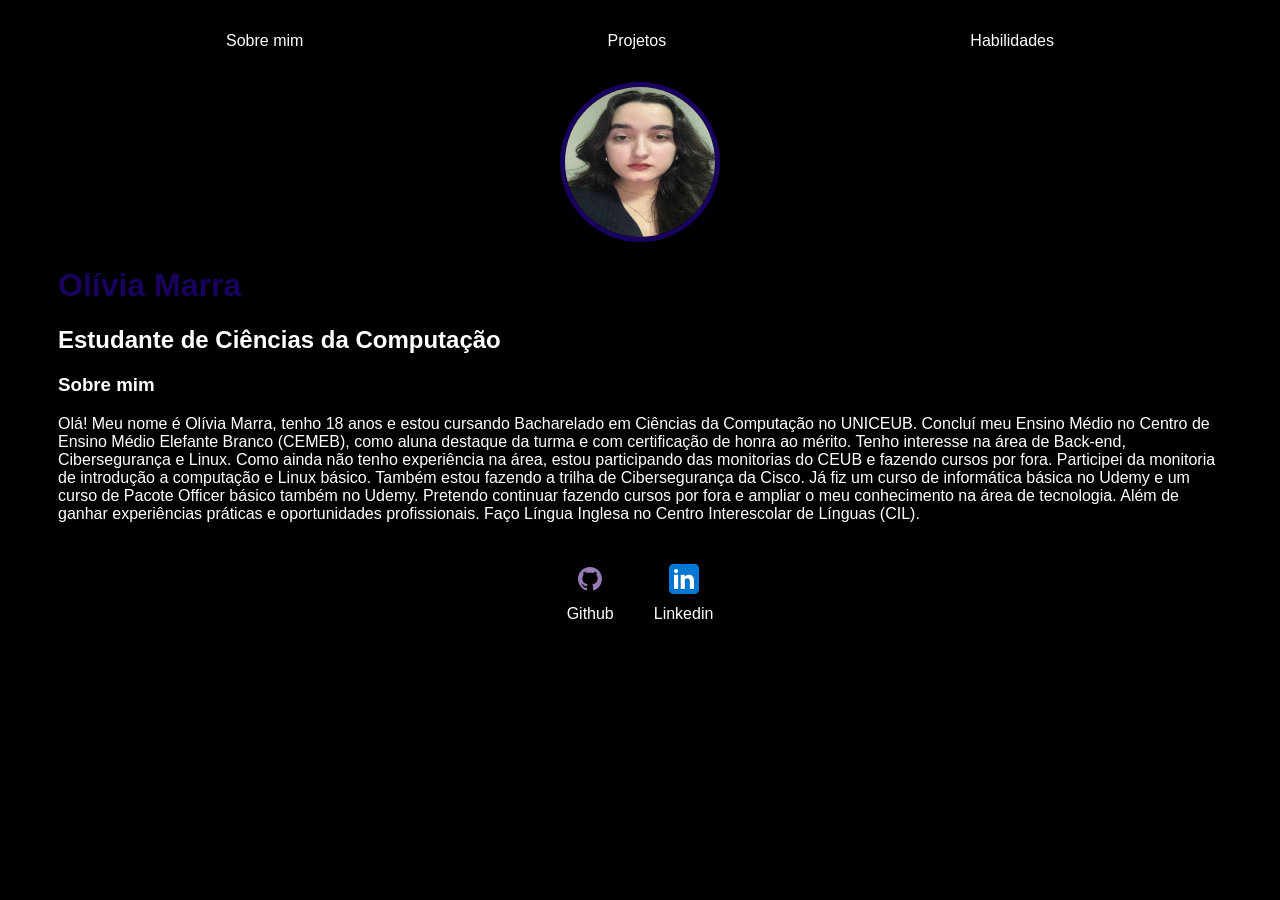
<file: index.html>
<!DOCTYPE html>
<html lang="en">
<head>
    <meta charset="UTF-8">
    <meta http-equiv="X-UA-Compatible" content="IE=edge">
    <meta name="viewport" content="width=device-width, initial-scale=1.0">
    <title>Olivia Marra</title>
    <link rel="stylesheet" href="index.css">
</head>
<body>
    <div class="container">
      <nav>
        <ul>
            <li> 
                <a href="index.html">Sobre mim</a>
            </li>
            <li>
                <a href="project.html">Projetos</a>
            </li>
            <li>
                <a href="habilidades.html">Habilidades</a>
            </li>
        </ul>
    </nav>
    <header>
        <div class="center">
           <img src="./image/IMG_6429.jpeg"></img>  
        </div>
        <h1>Olívia Marra</h1>
        <h2>Estudante de Ciências da Computação</h2>
    </header>
    </main>
        <section>
            <h3>Sobre mim</h3>
            <p>Olá! Meu nome é Olívia Marra, tenho 18 anos e estou cursando Bacharelado em Ciências da Computação no UNICEUB. Concluí meu Ensino Médio no Centro de Ensino Médio Elefante Branco (CEMEB), como aluna destaque da turma e com certificação de honra ao mérito.
Tenho interesse na área de Back-end, Cibersegurança e Linux. Como ainda não tenho experiência na área, estou participando das monitorias do CEUB e fazendo cursos por fora. Participei da monitoria de introdução a computação e Linux básico. Também estou fazendo a trilha de Cibersegurança da Cisco. Já fiz um curso de informática básica no Udemy e um curso de Pacote Officer básico também no Udemy. Pretendo continuar fazendo cursos por fora e ampliar o meu conhecimento na área de tecnologia. Além de ganhar experiências práticas e oportunidades profissionais.
Faço Língua Inglesa no Centro Interescolar de Línguas (CIL).</p>
        </section>
     </main>
     <footer>
        <a href="https://github.com/LivNexus" target="_blank" rel="noopener noreferrer">
                <img src="./image/github.svg"></img>
                <p>Github</p>
            </a>
            <a href="https://www.linkedin.com/in/olivia-marra-5051703a6/" target="_blank" rel="noopener noreferrer">
                <img src="./image/linkedin.svg"></img>
                <p>Linkedin</p>
        </a>
     </footer>  
    </div>
</body>
</html>
</file>
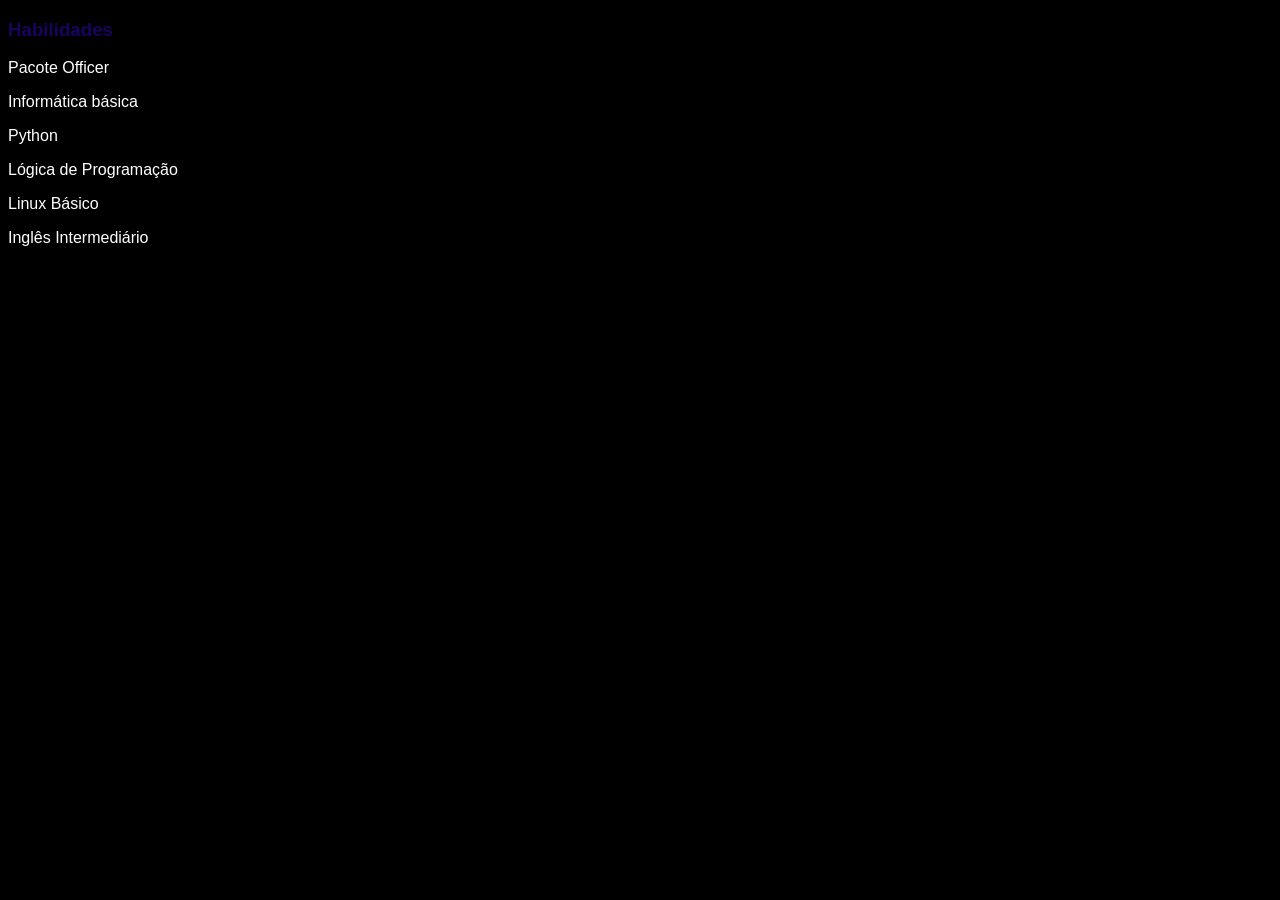
<file: habilidades.html>
<!DOCTYPE html>
<html lang="en">
<head>
    <meta charset="UTF-8">
    <meta http-equiv="X-UA-Compatible" content="IE=edge">
    <meta name="viewport" content="width=device-width, initial-scale=1.0">
    <title>Olivia Marra</title>
    <link rel="stylesheet" href="habilidades.css">
</head>
<body>
    <div>
    </main>
        <section>
            <h3>Habilidades</h3>
            <p>Pacote Officer</p>
            <p>Informática básica</p>
            <p>Python</p>
            <p>Lógica de Programação</p>
            <p>Linux Básico</p>
            <p>Inglês Intermediário</p>
        </section>
     </main>
    </div>
</body>
</html>
</file>
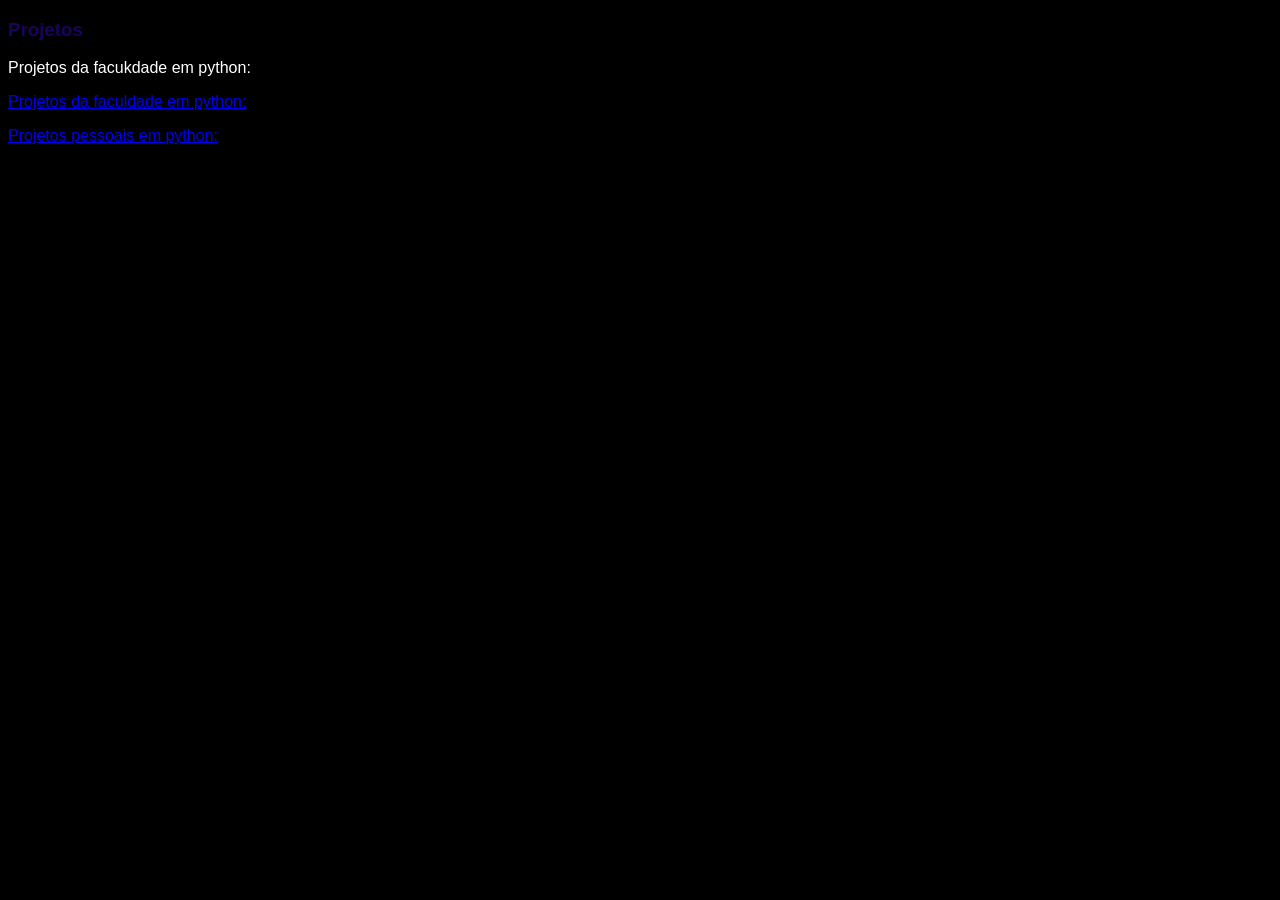
<file: project.html>
<!DOCTYPE html>
<html lang="en">
<head>
    <meta charset="UTF-8">
    <meta http-equiv="X-UA-Compatible" content="IE=edge">
    <meta name="viewport" content="width=device-width, initial-scale=1.0">
    <title>Olivia Marra</title>
    <link rel="stylesheet" href="project.css">
</head>
<body>
    <div>
    </main>
        <section>
            <h3>Projetos</h3>
            <p>Projetos da facukdade em python:</p>
            <footer>
        <a href="https://github.com/LivNexus/portifolio-faculdade/tree/main/projetos-academicos" target="_blank" rel="noopener noreferrer">
                <p>Projetos da faculdade em python:</p>
            </a>
            <footer>
            <a href="https://github.com/LivNexus/portifolio-faculdade/tree/main/projetos-pessoais" target="_blank" rel="noopener noreferrer">
                <p>Projetos pessoais em python:</p>
        </a>
     </footer>  
        </section>
     </main>
    </div>
</body>
</html>
</file>
<file: index.css>
body {
    color: white;
    background-color: black;
    font-family: Arial, Helvetica, sans-serif
}

ul {
    display: flex;
    justify-content: space-around;
    list-style-type: none;
    align-items: center;
    padding: 16px;
}

a {
    color:white;
    text-decoration: none;
}

header img{
    width: 150px;
    height: 150px;
    border-radius: 50%;
    border: 5px solid rgb(26, 3, 94);
}

.center {
    text-align: center;
}

h1 {
    color: rgb(26, 3, 94);
}

footer img {
    width: 40px;
    height: 40px;
}

footer {
    display: flex;
    justify-content: center;
}

footer a {
    margin: 20px;
    text-align: center;
}

footer p {
    margin-top: 2px;
}   

.container {
    padding: 0px 50px;
}

nav a:hover {
    color: rgb(26, 3, 94);
}
</file>
<file: habilidades.css>
body {
    color: white;
    background-color: black;
    font-family: Arial, Helvetica, sans-serif
}
h3 {
    color: rgb(26, 3, 94);
}
</file>
<file: project.css>
body {
    color: white;
    background-color: black;
    font-family: Arial, Helvetica, sans-serif
}
h3 {
    color: rgb(26, 3, 94);
}
</file>
